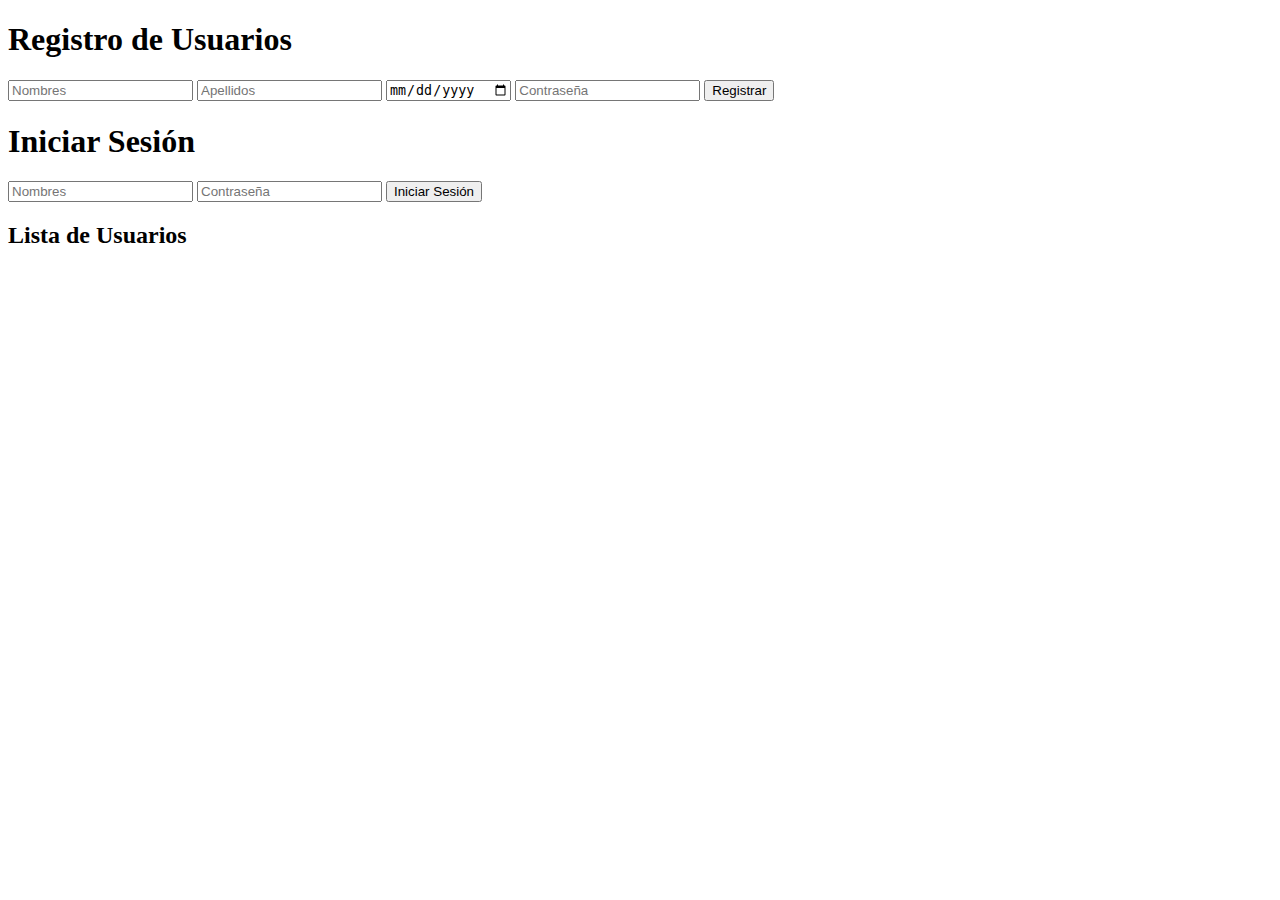
<file: index.html>
<!DOCTYPE html>
<html lang="es">
<head>
    <meta charset="UTF-8">
    <meta name="viewport" content="width=device-width, initial-scale=1.0">
    <title>Formulario de Usuario</title>
</head>
<body>
    <h1>Registro de Usuarios</h1>
    <form id="user-form">
        <input type="text" id="nombres" placeholder="Nombres" required>
        <input type="text" id="apellidos" placeholder="Apellidos" required>
        <input type="date" id="fecha_nacimiento" required>
        <input type="password" id="password" placeholder="Contraseña" required>
        <button type="submit">Registrar</button>
    </form>

    <h1>Iniciar Sesión</h1>
    <form id="login-form">
        <input type="text" id="login-nombres" placeholder="Nombres" required>
        <input type="password" id="login-password" placeholder="Contraseña" required>
        <button type="submit">Iniciar Sesión</button>
    </form>

    <h2>Lista de Usuarios</h2>
    <ul id="users"></ul>

    <!-- Asegúrate de que el script se carga después del contenido del DOM -->
    <script src="app.js"></script>
</body>
</html>
</file>
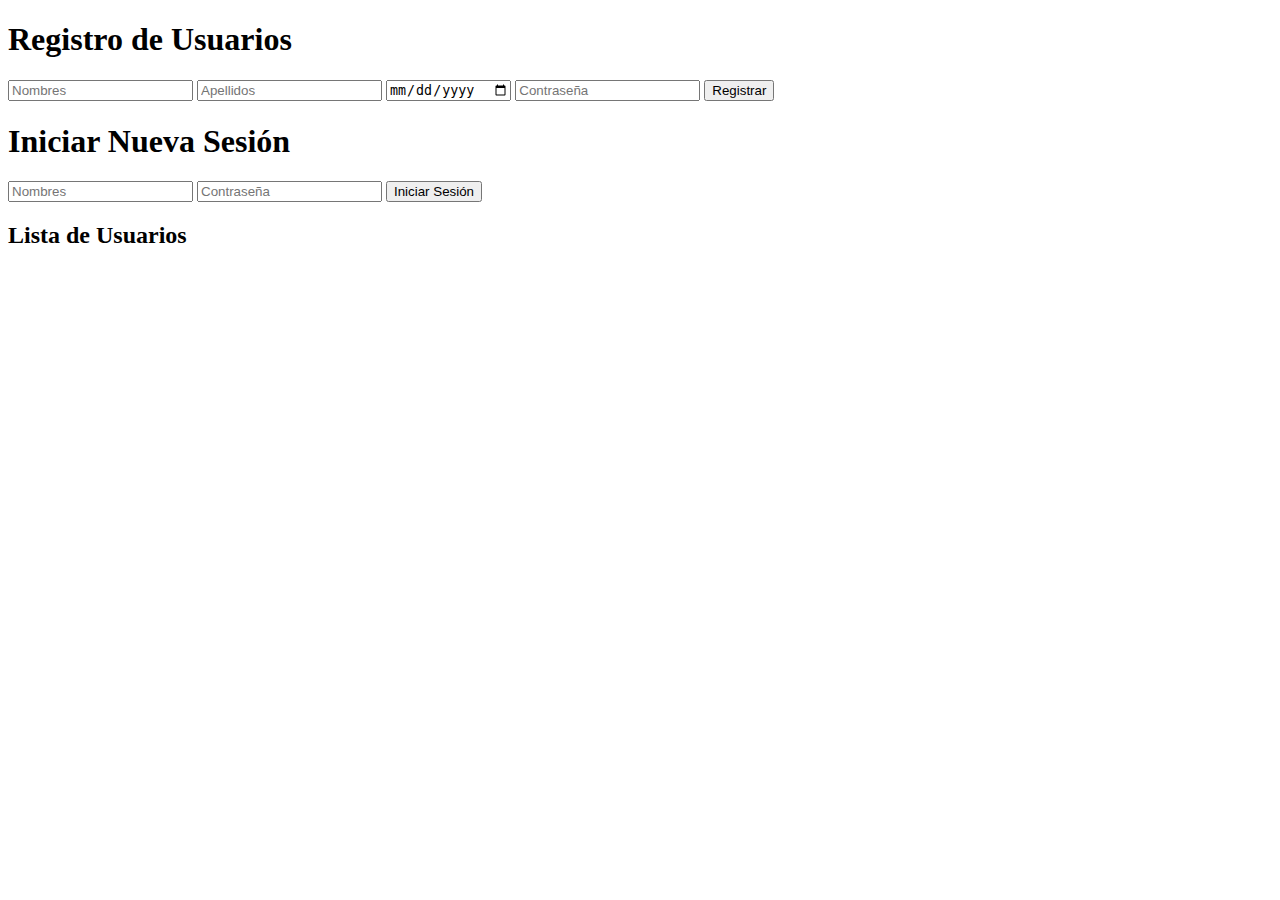
<file: front/index.html>
<!DOCTYPE html>
<html lang="es">
<head>
    <meta charset="UTF-8">
    <meta name="viewport" content="width=device-width, initial-scale=1.0">
    <title>Formulario de Usuario</title>
</head>
<body>
    <h1>Registro de Usuarios</h1>
    <form id="user-form">
        <input type="text" id="nombres" placeholder="Nombres" required>
        <input type="text" id="apellidos" placeholder="Apellidos" required>
        <input type="date" id="fecha_nacimiento" required>
        <input type="password" id="password" placeholder="Contraseña" required>
        <button type="submit">Registrar</button>
    </form>

    <h1>Iniciar Nueva Sesión</h1>
    <form id="login-form">
        <input type="text" id="login-nombres" placeholder="Nombres" required>
        <input type="password" id="login-password" placeholder="Contraseña" required>
        <button type="submit">Iniciar Sesión</button>
    </form>

    <h2>Lista de Usuarios</h2>
    <ul id="users"></ul>

    <!-- Asegúrate de que el script se carga después del contenido del DOM -->
    <script src="app.js"></script>
</body>
</html>
</file>
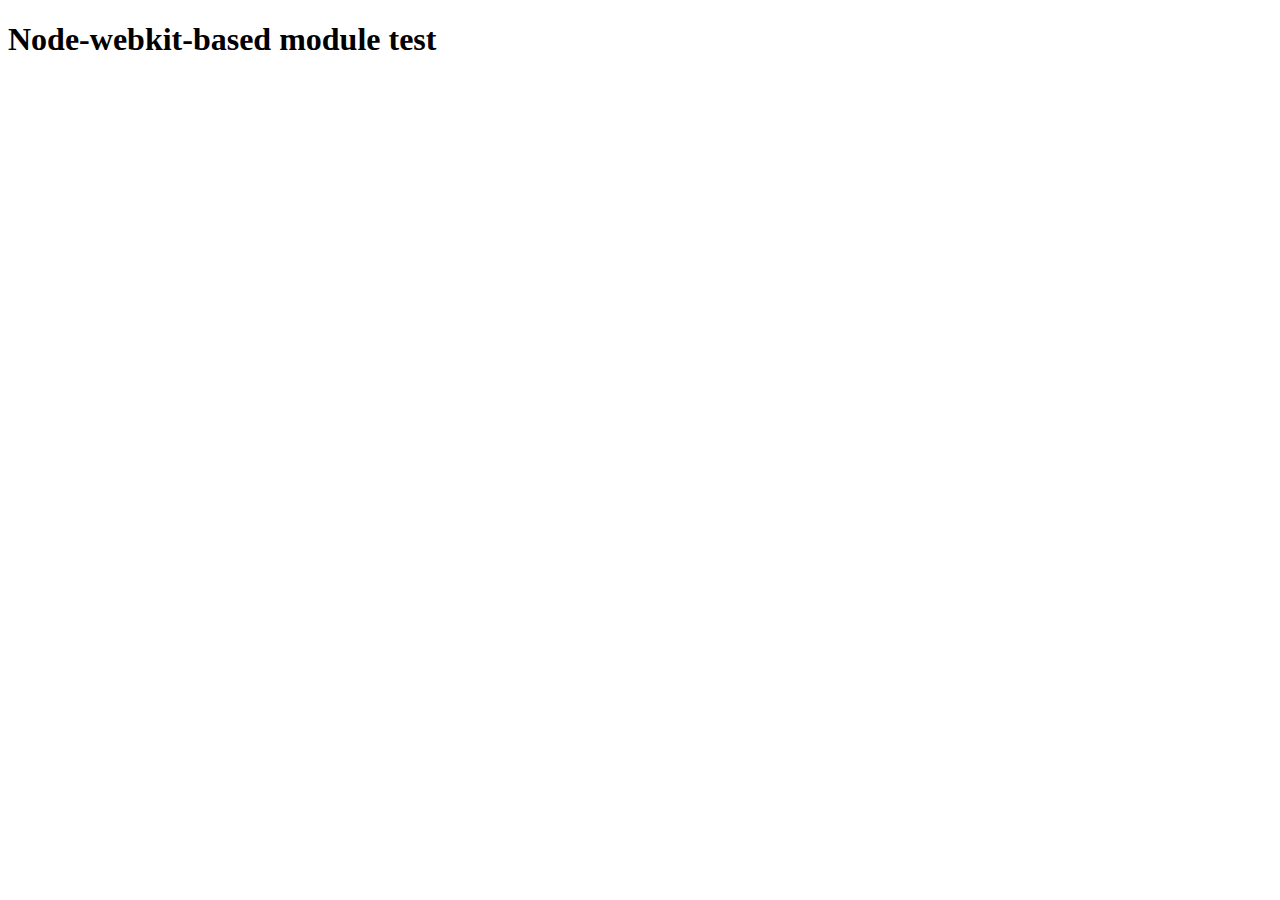
<file: node_modules/@mapbox/node-pre-gyp/lib/util/nw-pre-gyp/index.html>
<!doctype html>
<html>
<head>
<meta charset="utf-8">
<title>Node-webkit-based module test</title>
<script>
function nwModuleTest(){
   var util = require('util');
   var moduleFolder = require('nw.gui').App.argv[0];
   try {
      require(moduleFolder);
   } catch(e) {
      if( process.platform !== 'win32' ){
         util.log('nw-pre-gyp error:');
         util.log(e.stack);
      }
      process.exit(1);
   }
   process.exit(0);
}
</script>
</head>
<body onload="nwModuleTest()">
<h1>Node-webkit-based module test</h1>
</body>
</html>
</file>
